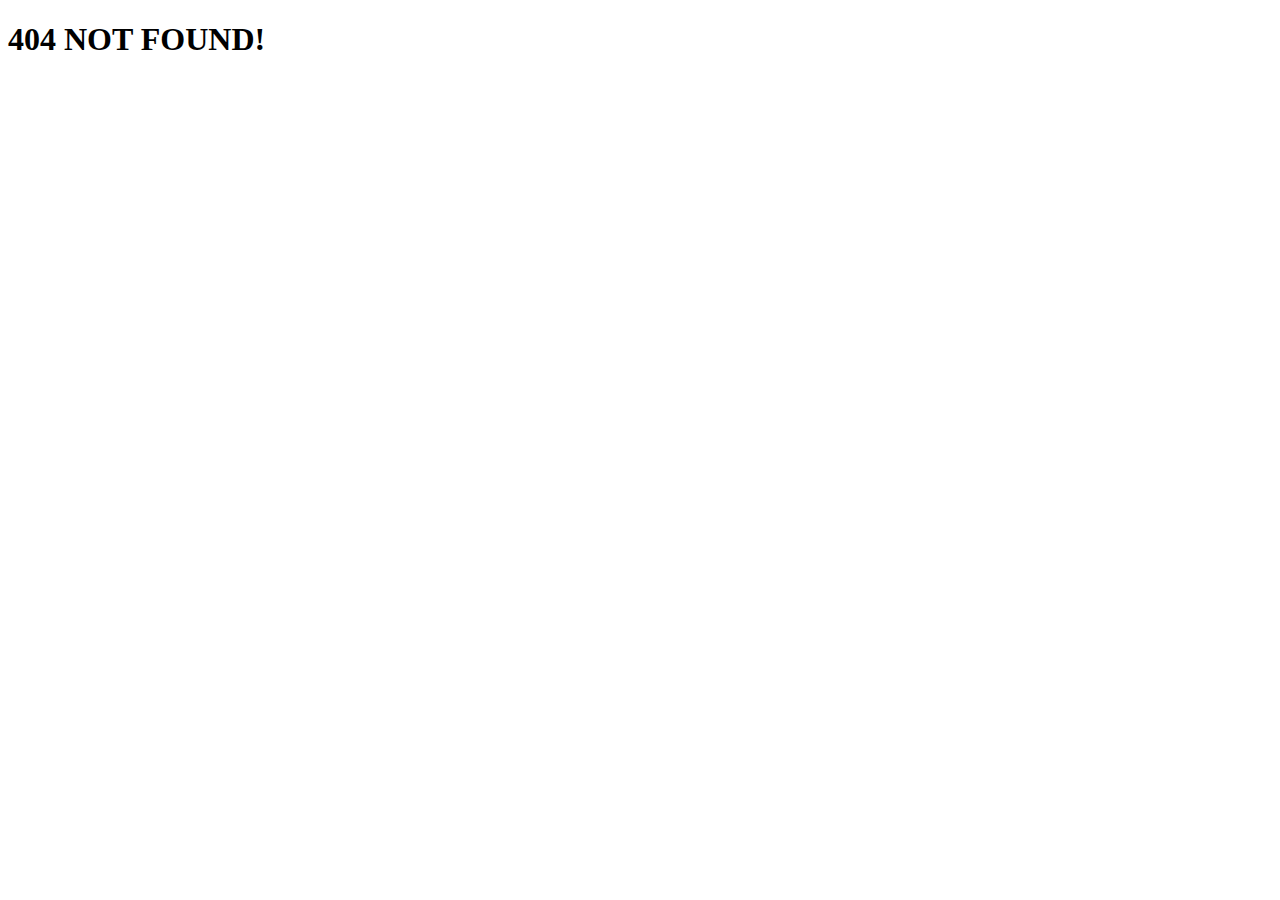
<file: src/app/notfound/notfound.component.html>
<!DOCTYPE html>
<html lang="en">
<head>
    <meta charset="UTF-8">
    <meta http-equiv="X-UA-Compatible" content="IE=edge">
    <meta name="viewport" content="width=device-width, initial-scale=1.0">
    <title>Document</title>
</head>
<body>
    <div class="container">
        <div class="row">
            <div class="col-5 mx-auto">
                <div class="shadow p-3 mx-auto">
                    <h1>404 NOT FOUND!</h1>
                </div>
            </div>
        </div>
    </div>
</body>
</html>
</file>
